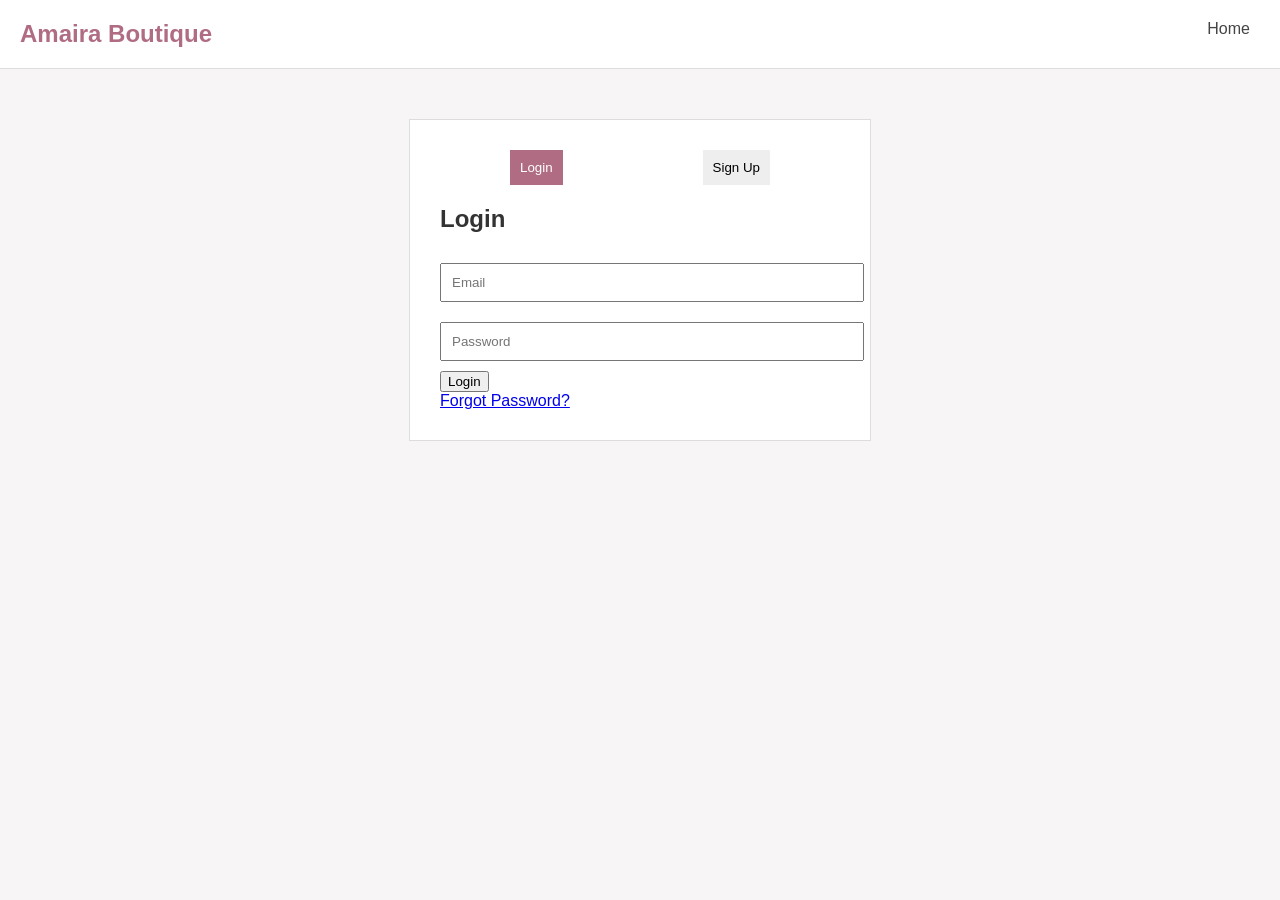
<file: login.html>
<!DOCTYPE html>
<html lang="en">
<head>
    <meta charset="UTF-8">
    <title>Amaira Boutique - Login</title>
    <link rel="stylesheet" href="style.css">
</head>
<body>

<header class="header">
    <div class="logo">Amaira Boutique</div>
    <nav class="nav">
        <a href="index.html">Home</a>
    </nav>
</header>

<section class="auth-container">

    <div class="tabs">
        <button class="tab-btn active" onclick="showForm('login')">Login</button>
        <button class="tab-btn" onclick="showForm('signup')">Sign Up</button>
    </div>

    <div id="login" class="form-section">
        <h2>Login</h2>
        <form>
            <input type="email" placeholder="Email">
            <input type="password" placeholder="Password">
            <!-- Missing validation (intentional issue) -->
            <button type="submit">Login</button>
        </form>
        <a href="#">Forgot Password?</a>
    </div>

    <div id="signup" class="form-section hidden">
        <h2>Create Account</h2>
        <form>
            <input type="text" placeholder="Full Name">
            <input type="email" placeholder="Email">
            <input type="password" placeholder="Password">
            <input type="password" placeholder="Confirm Password">
            <!-- Missing validation (intentional issue) -->
            <button type="submit">Create Account</button>
        </form>
    </div>

</section>

<script>
function showForm(form) {
    document.getElementById("login").classList.add("hidden");
    document.getElementById("signup").classList.add("hidden");

    document.getElementById(form).classList.remove("hidden");

    const buttons = document.querySelectorAll(".tab-btn");
    buttons.forEach(btn => btn.classList.remove("active"));
    event.target.classList.add("active");
}

function showLoginMessage(event) {
    event.preventDefault();
    document.getElementById("login-msg").textContent = "Login attempt submitted.";
}

function showSignupMessage(event) {
    event.preventDefault();
    document.getElementById("signup-msg").textContent = "Account creation request submitted.";
}
</script>

</body>
</html>
</file>
<file: style.css>
body {
    font-family: 'Segoe UI', sans-serif;
    margin: 0;
    background: #f8f5f7;
    color: #333;
}

.header {
    display: flex;
    justify-content: space-between;
    padding: 20px;
    background: #ffffff;
    border-bottom: 1px solid #ddd;
}

.logo {
    font-size: 24px;
    font-weight: bold;
    color: #b06c82;
}

.nav a {
    margin: 0 10px;
    text-decoration: none;
    color: #444;
}

.hero {
    text-align: center;
    padding: 80px 20px;
    background: #f2e6ea;
}

.cta-btn {
    padding: 12px 25px;
    background: #b06c82;
    color: white;
    border: none;
    font-size: 16px;
}

.search-section {
    text-align: center;
    padding: 20px;
}

.featured {
    padding: 40px;
    text-align: center;
}

.carousel img {
    width: 100%;
}

.categories {
    padding: 40px;
}

.cat-grid {
    display: flex;
    gap: 20px;
}

.cat-card {
    background: #fff;
    padding: 20px;
    border: 1px solid #ddd;
    flex: 1;
    text-align: center;
}

.intro {
    padding: 40px;
    text-align: center;
}

.footer {
    text-align: center;
    padding: 20px;
    background: #eee;
}

/* Login/Signup */
.auth-container {
    width: 400px;
    margin: 50px auto;
    background: #fff;
    padding: 30px;
    border: 1px solid #ddd;
}

.tabs {
    display: flex;
    justify-content: space-around;
    margin-bottom: 20px;
}

.tab-btn {
    padding: 10px;
    background: #eee;
    border: none;
}

.tab-btn.active {
    background: #b06c82;
    color: white;
}

.form-section input {
    width: 100%;
    padding: 10px;
    margin: 10px 0;
}

.hidden {
    display: none;
}

/* Intentional responsiveness issue */
.cat-grid {
    width: 900px;
}
</file>
